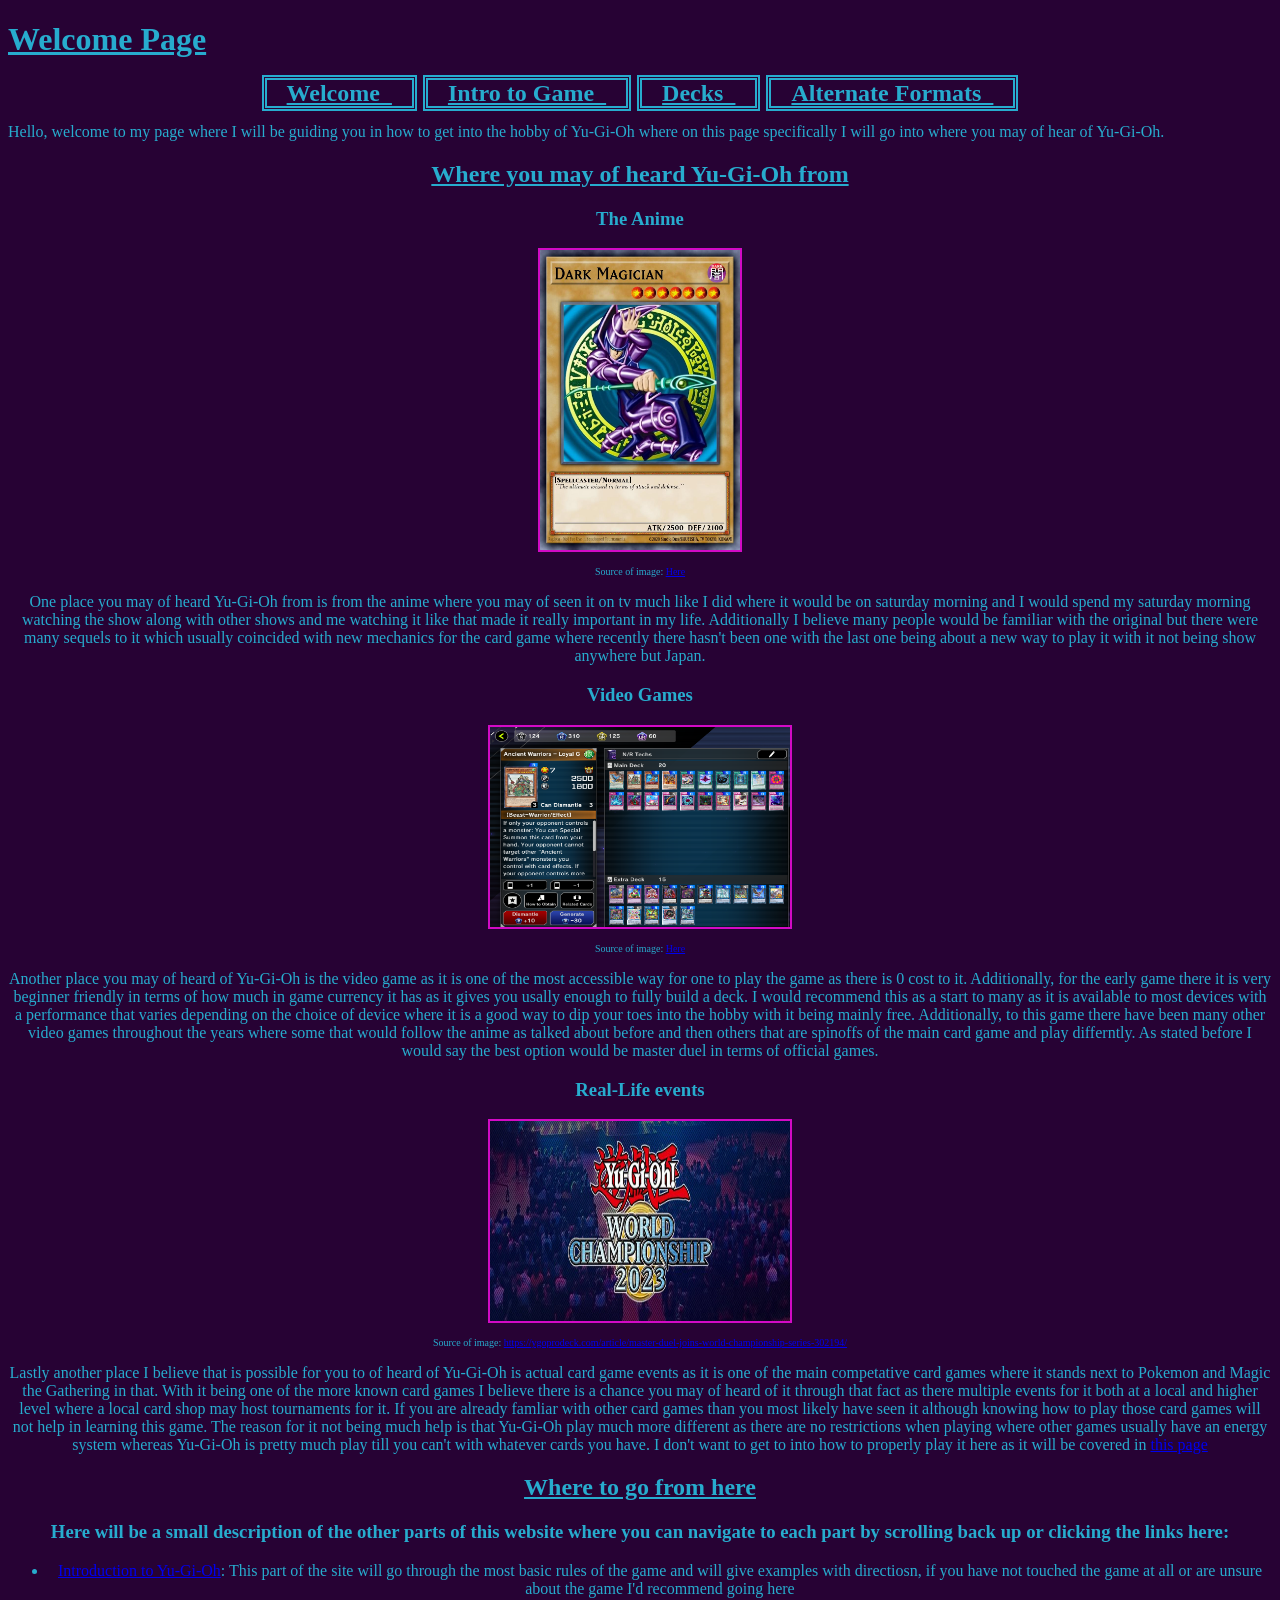
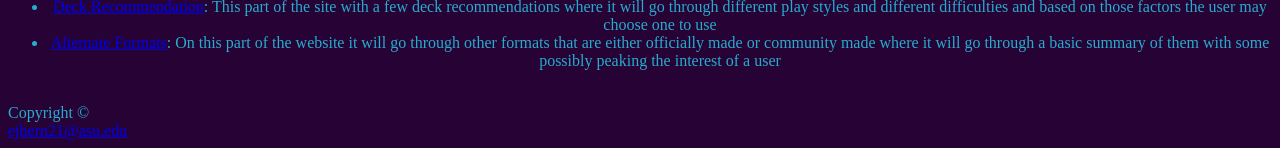
<file: Index.html>
<!DOCTYPE html>
<html lang="en">
<head>
<title>CrashCourse Yu-Gi-Oh :: Welcome</title>
<meta charset="utf-8">
<link rel = "stylesheet" href = "Pages_Styling.css">
</head>
<body>
<header>
<h1>Welcome Page</h1>
</header>
<nav>
<a href="Index.html"> Welcome &nbsp;</a>
<a href="Intro.html"> Intro to Game &nbsp;</a>
<a href="Decks.html"> Decks &nbsp;</a>
<a href="Alternate.html"> Alternate Formats &nbsp;</a>
</nav>
<main>
<p>Hello, welcome to my page where I will be guiding you in how to get into the hobby of Yu-Gi-Oh where on this page specifically I will go into where you
may of hear of Yu-Gi-Oh.</p>
<h2 class="CenterStuff">Where you may of heard Yu-Gi-Oh from</h2>
<h3 class ="CenterStuff">The Anime</h3>
<div class ="CenterStuff">
<img src="Images/Dark_magician.jpg" alt="" class = "Vertical">
<br>
<p class ="Credit">Source of image: <a href="https://ygoprodeck.com/card/dark-magician-4003">Here</a></p>
<p>
One place you may of heard Yu-Gi-Oh from is from the anime where you may of seen it on tv much like I did where it would be on saturday morning and 
I would spend my saturday morning watching the show along with other shows and me watching it like that made it really important in my life. Additionally
I believe many people would be familiar with the original but there were many sequels to it which usually coincided with new mechanics for the card game
where recently there hasn't been one with the last one being about a new way to play it with it not being show anywhere but Japan.
</p>
<h3 class = "CenterStuff">Video Games</h3>
<img src="Images/Master_duel.png" alt="" class = "horizontal">
<p class = "Credit">Source of image: <a href ="https://ygoprodeck.com/article/master-duel-n-r-festival-techs-to-try-257126/">Here</a></p>
<p>
Another place you may of heard of Yu-Gi-Oh is the video game as it is one of the most accessible way for one to play the game as there is 0 cost to it.
Additionally, for the early game there it is very beginner friendly in terms of how much in game currency it has as it gives you usally enough to fully build a deck.
I would recommend this as a start to many as it is available to most devices with a performance that varies depending on the choice of device where it is a good way to dip
your toes into the hobby with it being mainly free. Additionally, to this game there have been many other video games throughout the years where some that would follow the anime as 
talked about before and then others that are spinoffs of the main card game and play differntly. As stated before I would say the best option would be master duel in terms of official games.
</p>
<h3 class = "CenterStuff">Real-Life events</h3>
<img src="Images/Real_Life.jpg" alt="" class = "horizontal">
<p class = "Credit">Source of image: <a href ="https://ygoprodeck.com/article/master-duel-joins-world-championship-series-302194/">https://ygoprodeck.com/article/master-duel-joins-world-championship-series-302194/</a></p>
<p>
Lastly another place I believe that is possible for you to of heard of Yu-Gi-Oh is actual card game events as it is one of the main competative card games where it stands next to
Pokemon and Magic the Gathering in that. With it being one of the more known card games I believe there is a chance you may of heard of it through that fact as there multiple events for it 
both at a local and higher level where a local card shop may host tournaments for it. If you are already famliar with other card games than you most likely have seen it although knowing how to play
those card games will not help in learning this game. The reason for it not being much help is that Yu-Gi-Oh play much more different as there are no restrictions when playing where other games usually
have an energy system whereas Yu-Gi-Oh is pretty much play till you can't with whatever cards you have. I don't want to get to into how to properly play it here as it will be covered in <a href="Intro.html">this page</a>
</p>
<h2>Where to go from here</h2>
<h3>Here will be a small description of the other parts of this website where you can navigate to each part by scrolling back up or clicking the links here:</h3>
<ul>
    <li><a href="Intro.html">Introduction to Yu-Gi-Oh</a>: This part of the site will go through the most basic rules of the game and will give examples with directiosn, if you have not touched the game at all or are unsure about the game I'd recommend going here</li>
    <li><a href="Decks.html">Deck Recommendation</a>: This part of the site with a few deck recommendations where it will go through different play styles and different difficulties and based on those factors the user may choose one to use</li>
    <li><a href="Alternate.html">Alternate Formats</a>: On this part of the website it will go through other formats that are either officially made or community made where it will go through a basic summary of them with some possibly peaking the interest of a user</li>
</ul>
</div>
</main>
<footer>
<br>
Copyright &copy;
<br>
<a href="mailto:ejhern21@asu.edu">ejhern21@asu.edu</a>
</footer>
</body>
</html>
</file>
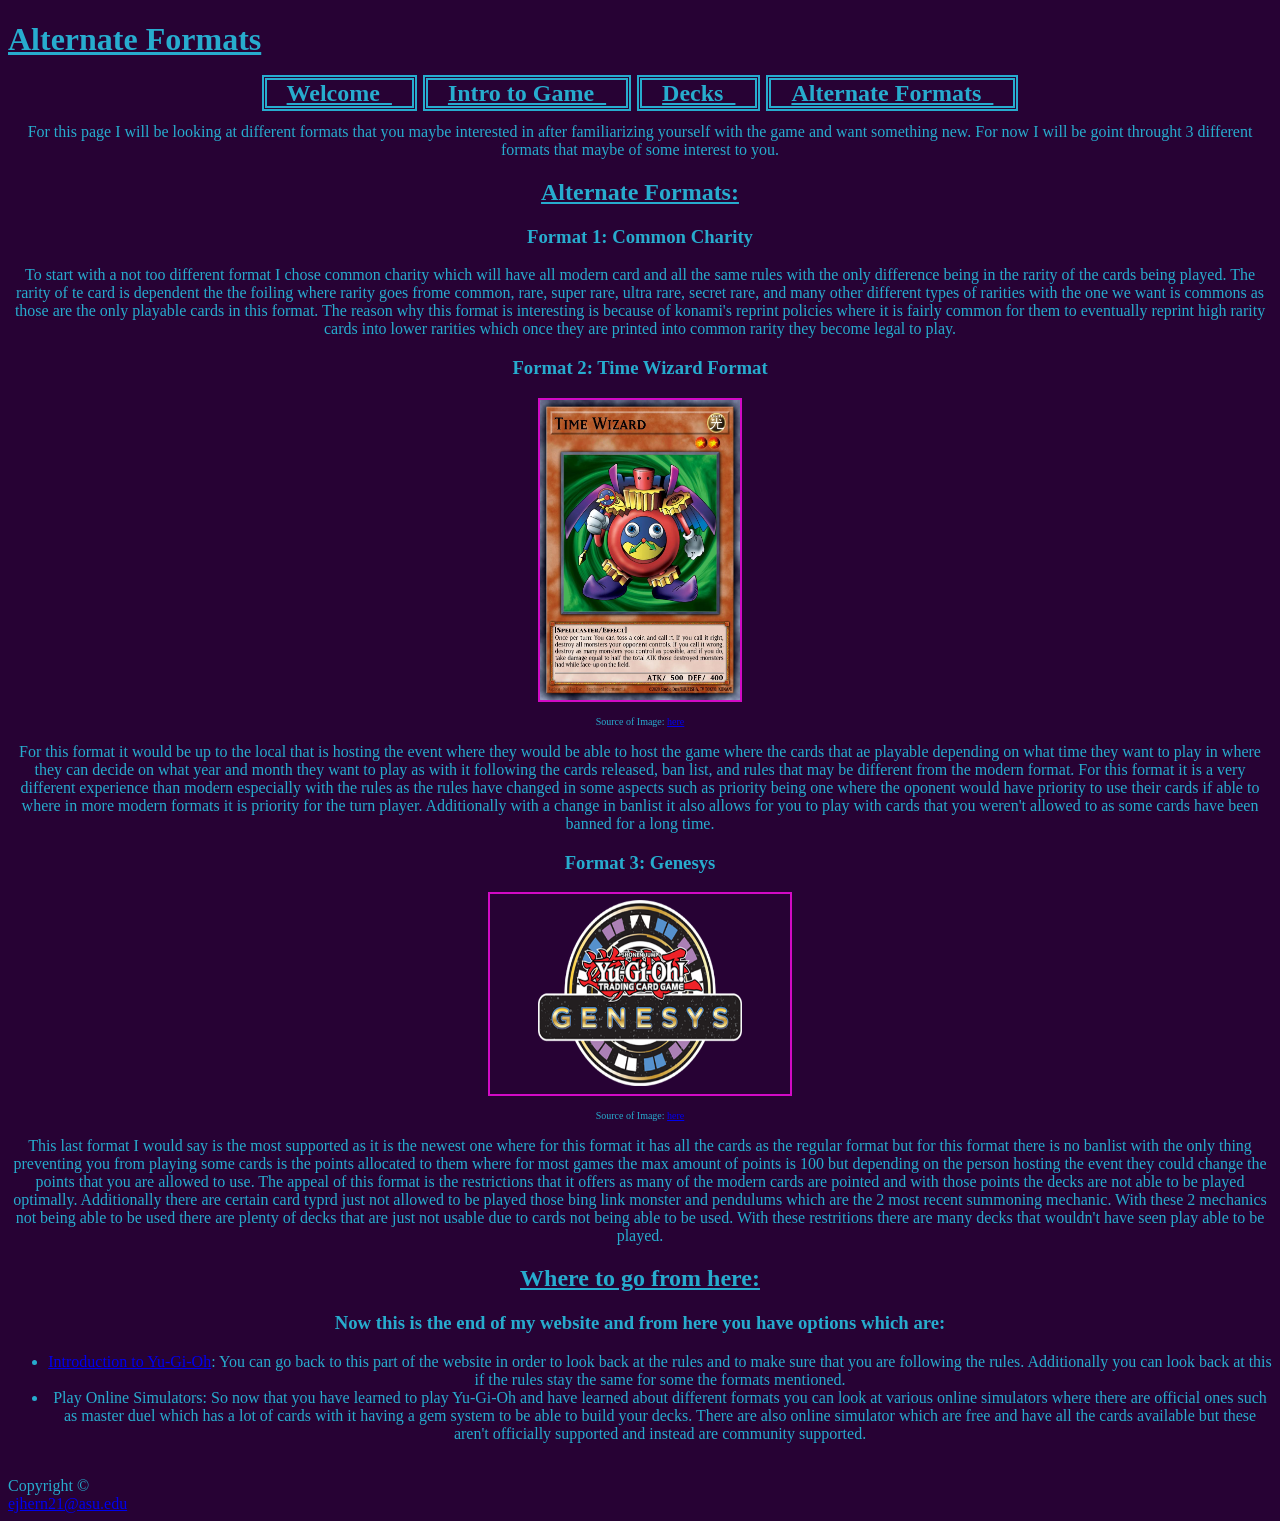
<file: Alternate.html>
<!DOCTYPE html>
<html lang="en">
<head>
<title>CrashCourse Yu-Gi-Oh :: Alternate</title>
<meta charset="utf-8">
<link rel = "stylesheet" href = "Pages_Styling.css">
</head>
<body>
<header>
<h1>Alternate Formats</h1>
</header>
<nav>
<a href="Index.html"> Welcome &nbsp;</a>
<a href="Intro.html"> Intro to Game &nbsp;</a>
<a href="Decks.html"> Decks &nbsp;</a>
<a href="Alternate.html"> Alternate Formats &nbsp;</a>
</nav>
<main>
<div class="CenterStuff">
    <p>For this page I will be looking at different formats that you maybe interested in after familiarizing yourself with the game and want something new. For now I will be 
        goint throught 3 different formats that maybe of some interest to you.
    </p>
    <h2>Alternate Formats:</h2>
    <h3>Format 1: Common Charity</h3>
    <p>To start with a not too different format I chose common charity which will have all modern card and all the same rules with the only difference being in the rarity of the cards being played.
        The rarity of te card is dependent the the foiling where rarity goes frome common, rare, super rare, ultra rare, secret rare, and many other different types of rarities with the one we want is
        commons as those are the only playable cards in this format. The reason why this format is interesting is because of konami's reprint policies where it is fairly common for them to eventually reprint
        high rarity cards into lower rarities which once they are printed into common rarity they become legal to play.
    </p>
    <h3>Format 2: Time Wizard Format</h3>
    <img src = "Images/Time_Wizard.jpg" alt="" class="Vertical">
    <p class="Credit">Source of Image: <a href="https://ygoprodeck.com/card/time-wizard-6017">here</a></p>
    <p>For this format it would be up to the local that is hosting the event where they would be able to host the game where the cards that ae playable depending on what time they want to play in where they can decide
        on what year and month they want to play as with it following the cards released, ban list, and rules that may be different from the modern format. For this format it is a very different experience than modern
        especially with the rules as the rules have changed in some aspects such as priority being one where the oponent would have priority to use their cards if able to where in more modern formats it is priority for the 
        turn player. Additionally with a change in banlist it also allows for you to play with cards that you weren't allowed to as some cards have been banned for a long time.
    </p>
    <h3>Format 3: Genesys</h3>
    <img src="Images/Genesys_Image.png" alt="" class="horizontal">
    <p class="Credit">Source of Image: <a href="https://ygorganization.com/yugiohgenesys/">here</a></p>
    <p>This last format I would say is the most supported as it is the newest one where for this format it has all the cards as the regular format but for this format there is no banlist with the only thing preventing you from playing
        some cards is the points allocated to them where for most games the max amount of points is 100 but depending on the person hosting the event they could change the points that you are allowed to use. The appeal of this format is
        the restrictions that it offers as many of the modern cards are pointed and with those points the decks are not able to be played optimally. Additionally there are certain card typrd just not allowed to be played those bing link
        monster and pendulums which are the 2 most recent summoning mechanic. With these 2 mechanics not being able to be used there are plenty of decks that are just not usable due to cards not being able to be used. With these restritions
        there are many decks that wouldn't have seen play able to be played.
    </p>
    <h2>Where to go from here:</h2>
    <h3>Now this is the end of my website and from here you have options which are:</h3>
    <ul>
        <li><a href="Intro.html">Introduction to Yu-Gi-Oh</a>: You can go back to this part of the website in order to look back at the rules and to make sure that you are following the rules. Additionally you can look back at this if the rules
        stay the same for some the formats mentioned.</li>
        <li>Play Online Simulators: So now that you have learned to play Yu-Gi-Oh and have learned about different formats you can look at various online simulators where there are official ones such as master duel which has a lot of cards with it having a gem system to be able to build your decks.
            There are also online simulator which are free and have all the cards available but these aren't officially supported and instead are community supported.
        </li>
    </ul>
</div>
</main>
<footer>
<br>
Copyright &copy;
<br>
<a href="mailto:ejhern21@asu.edu">ejhern21@asu.edu</a>
</footer>
</body>
</html>
</file>
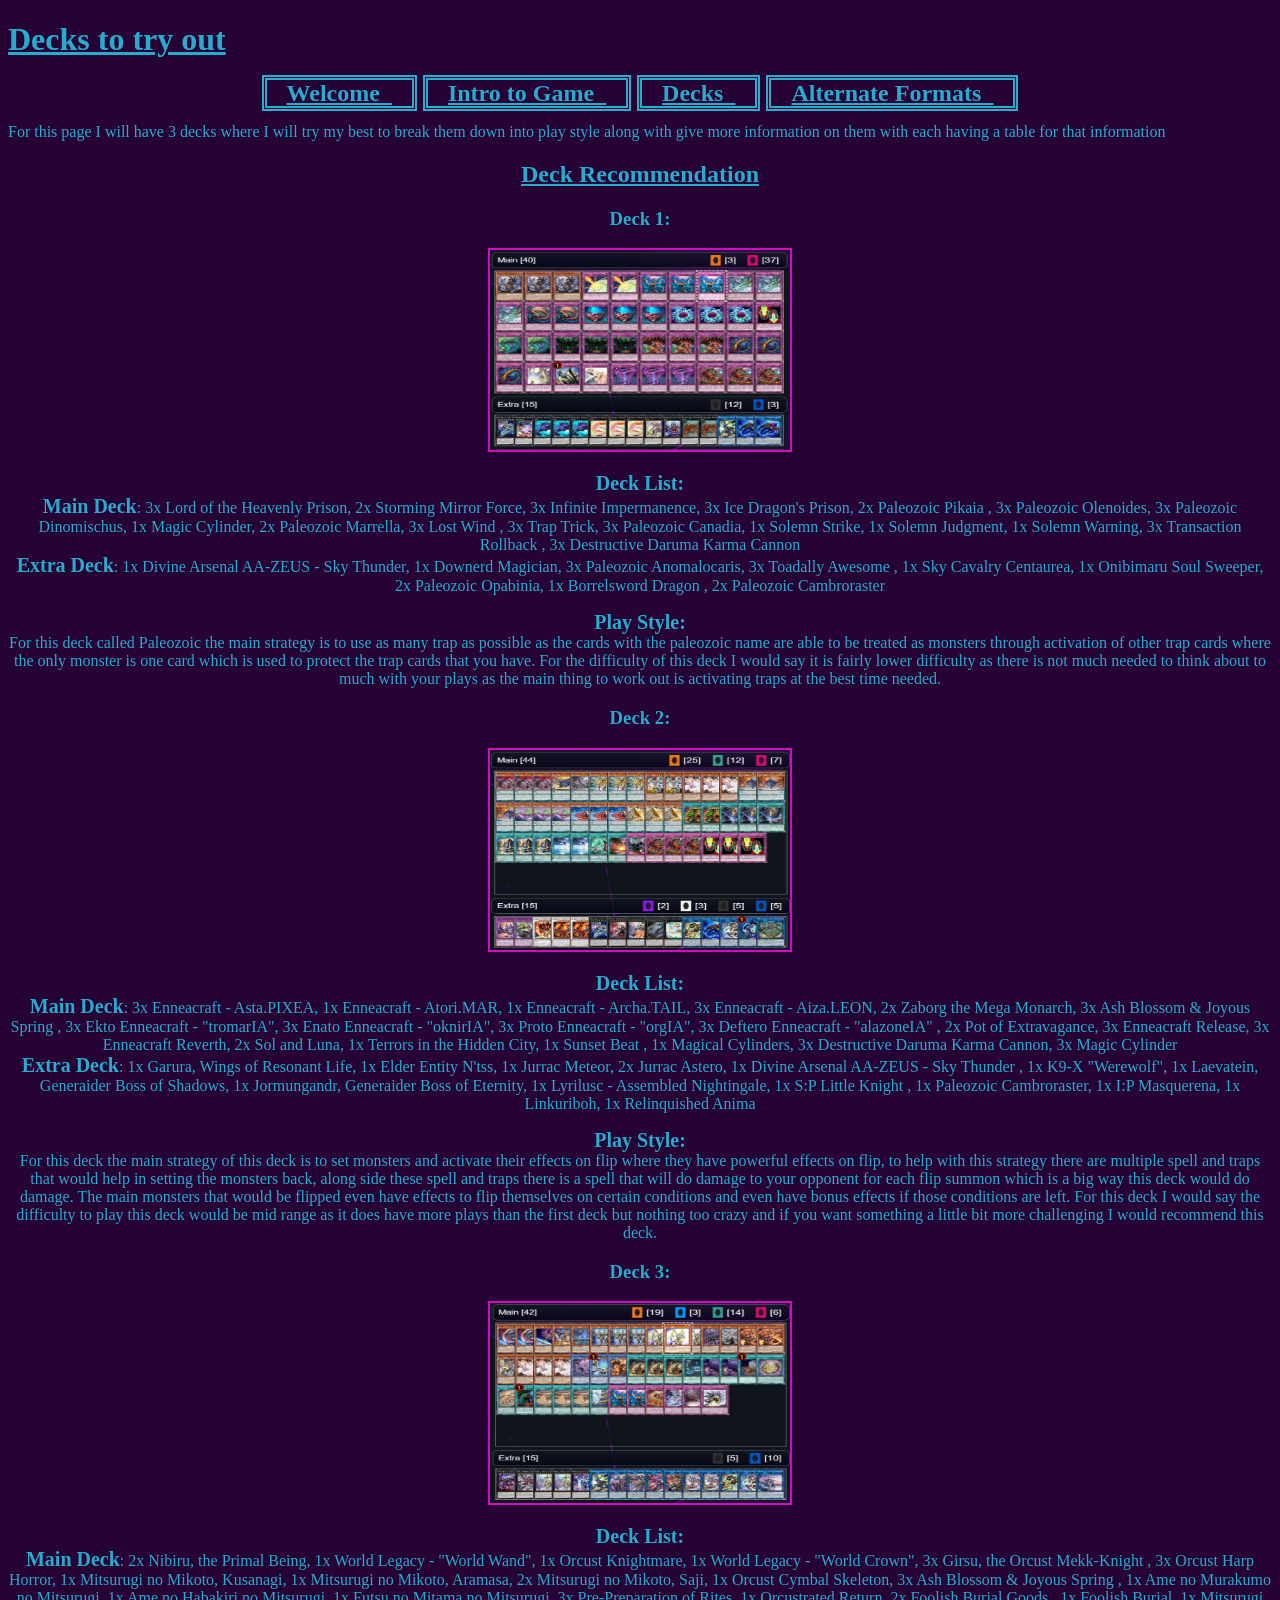
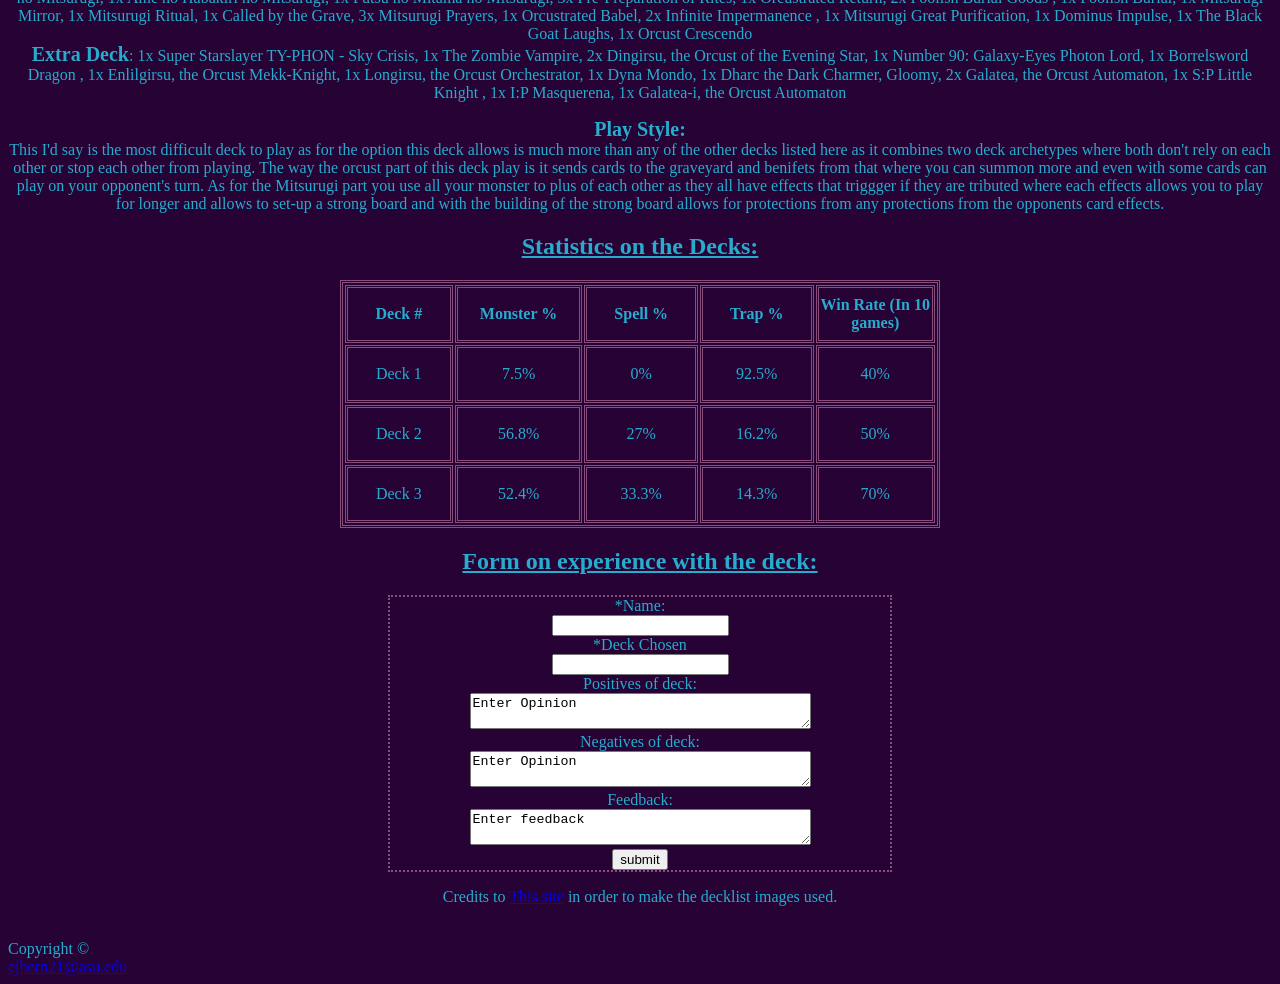
<file: Decks.html>
<!DOCTYPE html>
<html lang="en">
<head>
<title>CrashCourse Yu-Gi-Oh :: Decks</title>
<meta charset="utf-8">
<link rel = "stylesheet" href = "Pages_Styling.css">
</head>
<body>
<header>
<h1>Decks to try out</h1>
</header>
<nav>
<a href="Index.html"> Welcome &nbsp;</a>
<a href="Intro.html"> Intro to Game &nbsp;</a>
<a href="Decks.html"> Decks &nbsp;</a>
<a href="Alternate.html"> Alternate Formats &nbsp;</a>
</nav>
<main>
<p>For this page I will have 3 decks where I will try my best to break them down into play style along with give more information on them with each having a table for that information</p>
<h2 class="CenterStuff">Deck Recommendation</h2>
<h3 class ="CenterStuff">Deck 1: </h3>
<div class ="CenterStuff">
    <img src = "Images/Deck_1.JPG" class="horizontal">
    <p>
        <b>Deck List: </b><br>
        <b>Main Deck</b>: 3x Lord of the Heavenly Prison, 2x Storming Mirror Force, 3x Infinite Impermanence, 3x Ice Dragon's Prison, 2x Paleozoic Pikaia
        , 3x Paleozoic Olenoides, 3x Paleozoic Dinomischus, 1x Magic Cylinder, 2x Paleozoic Marrella, 3x Lost Wind
        , 3x Trap Trick, 3x Paleozoic Canadia, 1x Solemn Strike, 1x Solemn Judgment, 1x Solemn Warning, 3x Transaction Rollback
        , 3x Destructive Daruma Karma Cannon <br>
        <b>Extra Deck</b>: 1x Divine Arsenal AA-ZEUS - Sky Thunder, 1x Downerd Magician, 3x Paleozoic Anomalocaris, 3x Toadally Awesome
        , 1x Sky Cavalry Centaurea, 1x Onibimaru Soul Sweeper, 2x Paleozoic Opabinia, 1x Borrelsword Dragon
        , 2x Paleozoic Cambroraster
    </p>
    <p>
        <b>Play Style:</b><br>
        For this deck called Paleozoic the main strategy is to use as many trap as possible as the cards with the paleozoic name are able to be treated as monsters
        through activation of other trap cards where the only monster is one card which is used to protect the trap cards that you have. For the difficulty of this deck
        I would say it is fairly lower difficulty as there is not much needed to think about to much with your plays as the main thing to work out is activating traps 
        at the best time needed.
    </p>
    <h3>Deck 2:</h3>
    <img src = "Images/Deck_2.JPG" class="horizontal">
    <p>
        <b>Deck List: </b><br>
        <b>Main Deck</b>: 3x Enneacraft - Asta.PIXEA, 1x Enneacraft - Atori.MAR, 1x Enneacraft - Archa.TAIL, 3x Enneacraft - Aiza.LEON, 2x Zaborg the Mega Monarch, 3x Ash Blossom & Joyous Spring
        , 3x Ekto Enneacraft - "tromarIA", 3x Enato Enneacraft - "oknirIA", 3x Proto Enneacraft - "orgIA", 3x Deftero Enneacraft - "alazoneIA"
        , 2x Pot of Extravagance, 3x Enneacraft Release, 3x Enneacraft Reverth, 2x Sol and Luna, 1x Terrors in the Hidden City, 1x Sunset Beat
        , 1x Magical Cylinders, 3x Destructive Daruma Karma Cannon, 3x Magic Cylinder<br>
        <b>Extra Deck</b>: 1x Garura, Wings of Resonant Life, 1x Elder Entity N'tss, 1x Jurrac Meteor, 2x Jurrac Astero, 1x Divine Arsenal AA-ZEUS - Sky Thunder
        , 1x K9-X "Werewolf", 1x Laevatein, Generaider Boss of Shadows, 1x Jormungandr, Generaider Boss of Eternity, 1x Lyrilusc - Assembled Nightingale, 1x S:P Little Knight
        , 1x Paleozoic Cambroraster, 1x I:P Masquerena, 1x Linkuriboh, 1x Relinquished Anima
    </p>
    <p>
        <b>Play Style:</b><br>
        For this deck the main strategy of this deck is to set monsters and activate their effects on flip where they have powerful effects on flip, to help with this strategy there are multiple
        spell and traps that would help in setting the monsters back, along side these spell and traps there is a spell that will do damage to your opponent for each flip summon which is a big way 
        this deck would do damage. The main monsters that would be flipped even have effects to flip themselves on certain conditions and even have bonus effects if those conditions are left. For this deck
        I would say the difficulty to play this deck would be mid range as it does have more plays than the first deck but nothing too crazy and if you want something a little bit more challenging I would recommend
        this deck.
    </p>
    <h3>Deck 3:</h3>
    <img src = "Images/Deck_3.JPG" class="horizontal">
    <p>
        <b>Deck List: </b><br>
        <b>Main Deck</b>: 2x Nibiru, the Primal Being, 1x World Legacy - "World Wand", 1x Orcust Knightmare, 1x World Legacy - "World Crown", 3x Girsu, the Orcust Mekk-Knight
        , 3x Orcust Harp Horror, 1x Mitsurugi no Mikoto, Kusanagi, 1x Mitsurugi no Mikoto, Aramasa, 2x Mitsurugi no Mikoto, Saji, 1x Orcust Cymbal Skeleton, 3x Ash Blossom & Joyous Spring
        , 1x Ame no Murakumo no Mitsurugi, 1x Ame no Habakiri no Mitsurugi, 1x Futsu no Mitama no Mitsurugi, 3x Pre-Preparation of Rites, 1x Orcustrated Return, 2x Foolish Burial Goods
        , 1x Foolish Burial, 1x Mitsurugi Mirror, 1x Mitsurugi Ritual, 1x Called by the Grave, 3x Mitsurugi Prayers, 1x Orcustrated Babel, 2x Infinite Impermanence
        , 1x Mitsurugi Great Purification, 1x Dominus Impulse, 1x The Black Goat Laughs, 1x Orcust Crescendo<br>
        <b>Extra Deck</b>: 1x Super Starslayer TY-PHON - Sky Crisis, 1x The Zombie Vampire, 2x Dingirsu, the Orcust of the Evening Star, 1x Number 90: Galaxy-Eyes Photon Lord, 1x Borrelsword Dragon
        , 1x Enlilgirsu, the Orcust Mekk-Knight, 1x Longirsu, the Orcust Orchestrator, 1x Dyna Mondo, 1x Dharc the Dark Charmer, Gloomy, 2x Galatea, the Orcust Automaton, 1x S:P Little Knight
        , 1x I:P Masquerena, 1x Galatea-i, the Orcust Automaton
    </p>
    <p>
        <b>Play Style:</b><br>
        This I'd say is the most difficult deck to play as for the option this deck allows is much more than any of the other decks listed here as it combines two deck archetypes where both don't rely
        on each other or stop each other from playing. The way the orcust part of this deck play is it sends cards to the graveyard and benifets from that where you can summon more and even with some cards
        can play on your opponent's turn. As for the Mitsurugi part you use all your monster to plus of each other as they all have effects that triggger if they are tributed where each effects allows you to
        play for longer and allows to set-up a strong board and with the building of the strong board allows for protections from any protections from the opponents card effects.
    </p>
<h2> Statistics on the Decks:</h2>
<table>
    <tr>
        <th>Deck #</th>
        <th>Monster %</th>
        <th>Spell %</th>
        <th>Trap %</th>
        <th>Win Rate (In 10 games)</th>
    </tr>
    <tr>
        <td>Deck 1</td>
        <td>7.5%</td>
        <td>0%</td>
        <td>92.5%</td>
        <td>40%</td>
    </tr>
    <tr>
        <td>Deck 2</td>
        <td>56.8%</td>
        <td>27%</td>
        <td>16.2%</td>
        <td>50%</td>
    </tr>
    <tr>
        <td>Deck 3</td>
        <td>52.4%</td>
        <td>33.3%</td>
        <td>14.3%</td>
        <td>70%</td>
    </tr>
</table>
<h2> Form on experience with the deck:</h2>
<form method="post" name = "Opinion" action="#">
    <label for="Name">*Name: </label><br>
    <input type = "text" id = "Name" name = "Name" required><br>
    <label for="Deck">*Deck Chosen</label><br>
    <input type = "text" id = "Deck" name = "Deck" required><br>
    <label for="Positives">Positives of deck:</label><br>
    <textarea id = "Positives" name = "Positives" cols="40" rows="2">Enter Opinion</textarea><br>
    <label for="Negatives">Negatives of deck:</label><br>
    <textarea id = "Negatives" name = "Negatives" cols="40" rows="2">Enter Opinion</textarea><br>
    <label for="Feedback">Feedback: </label><br>
    <textarea id = "Feedback" name = "Feedback" cols="40" rows="2">Enter feedback</textarea><br>
    <input type="submit" value="submit">
</form>
<p>Credits to <a href = "https://duelingnexus.com/welcome">This site</a> in order to make the decklist images used.</p>
</div>
</main>
<footer>
<br>
Copyright &copy;
<br>
<a href="mailto:ejhern21@asu.edu">ejhern21@asu.edu</a>
</footer>
</body>
</html>
</file>
<file: Pages_Styling.css>
:root {
	--color: #27ACCE;
	--primary-bg-color: #270234;
	--primary-color: #2742ce;
	--secondary-color: #d30ac6;
	--accent-color: #894e7c;
}
nav {
	text-align: center;
	font-weight: bold;
	font-size: 1.5em;
}
nav a{
	padding-left: 20px;
	padding-right: 20px;
	border: 5px double #27ACCE;
}
nav a:link{
	color:#27ACCE;
}
nav a:hover{
	color: #894e7c;
}

body{
	background-color: var(--primary-bg-color);
	color: var(--color);
}
h1{
	font-weight: bold;
	text-decoration: underline;
}
table, td, th{
	border: 3px double var(--accent-color);
	margin: 0 auto;
	width: 600px;
  	height: 50px;
	
}
form{
	border: 2.5px dotted var(--accent-color);
	width:500px;
	margin: 0 auto;
}
label, input, textarea{
	margin-left: 0;
}
b{
	font-size: 20px;
}
video{
	border: 2.5px solid var(--accent-color);
}
.Vertical{
	width: 200px;
  	height: 300px;
	border: 2.5px solid var(--secondary-color);
}

.horizontal{
	width: 300px;
  	height: 200px;
	border: 2.5px solid var(--secondary-color);
}
h2{
	font-weight: bold;
	text-decoration: underline;
}
.Credit {
	font-size: 10px;
	text-align: center;
	
}
.CenterStuff{
	text-align: center;
}
</file>
